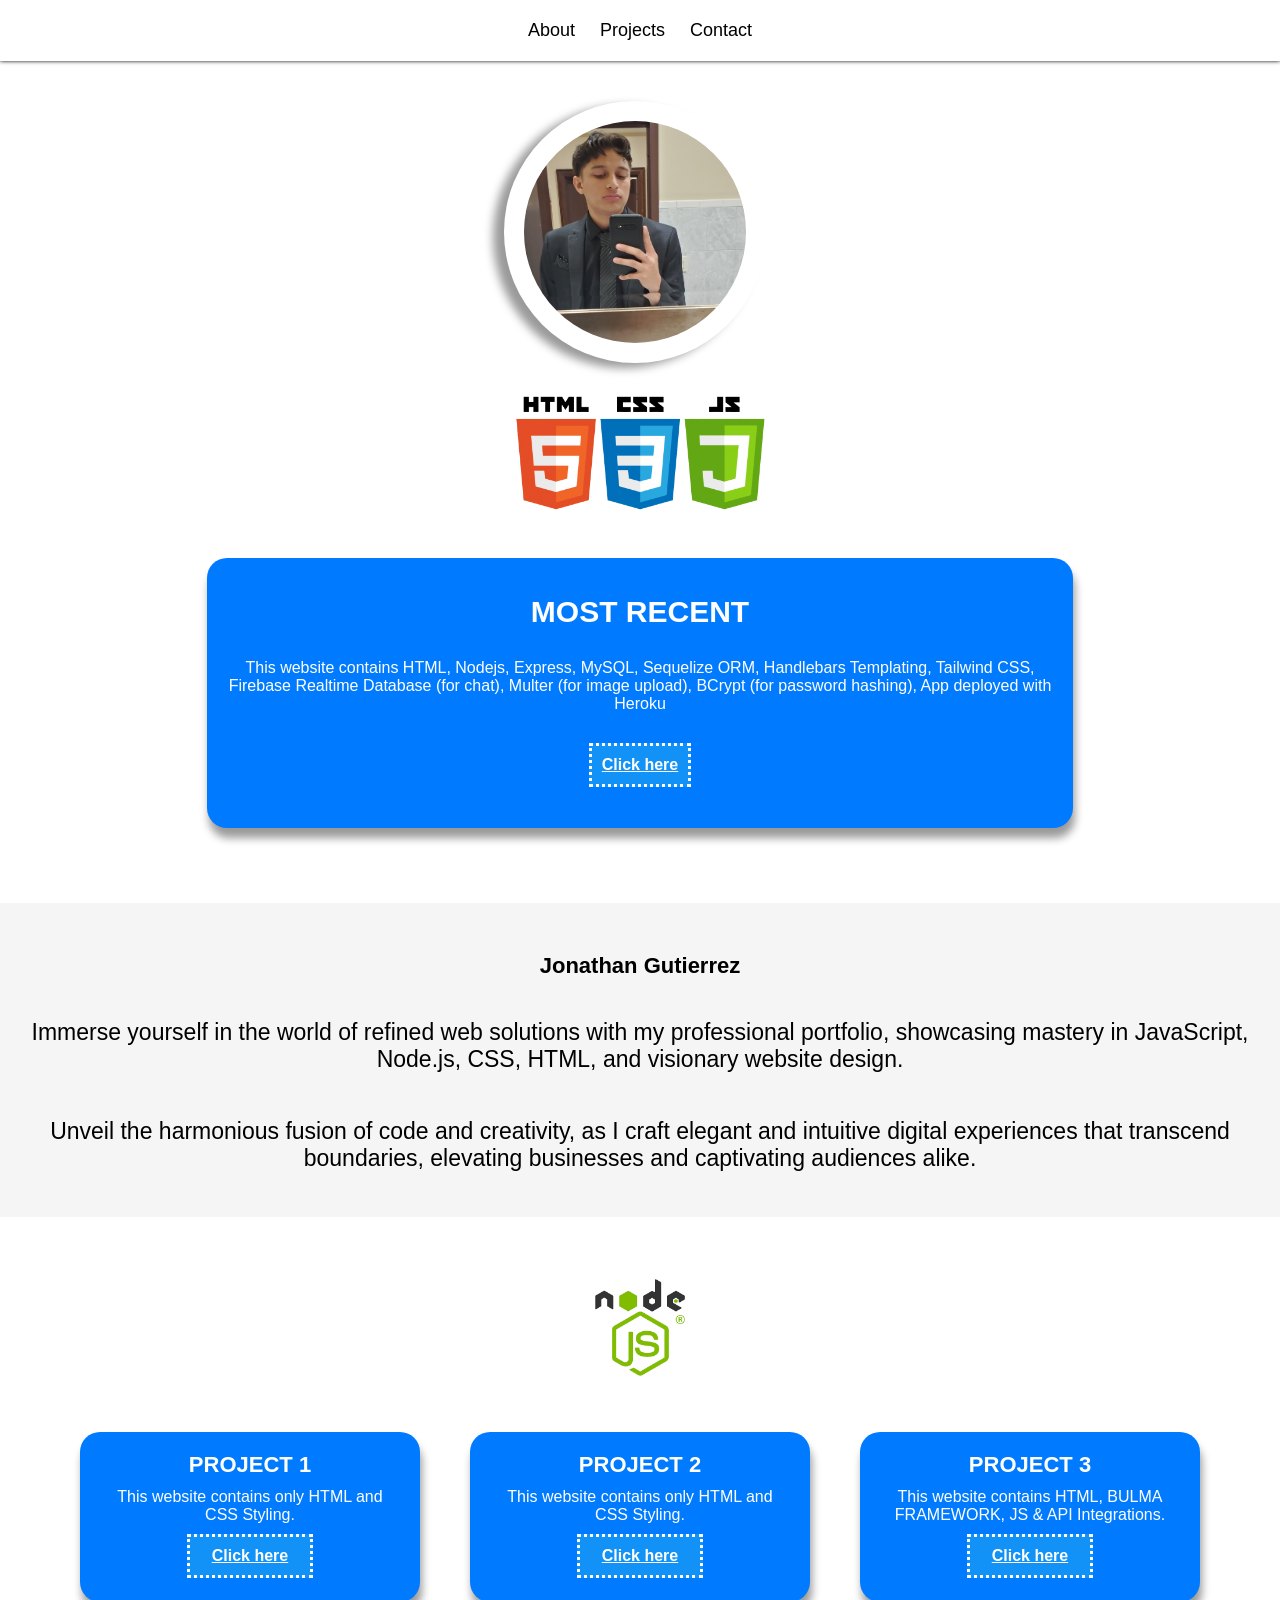
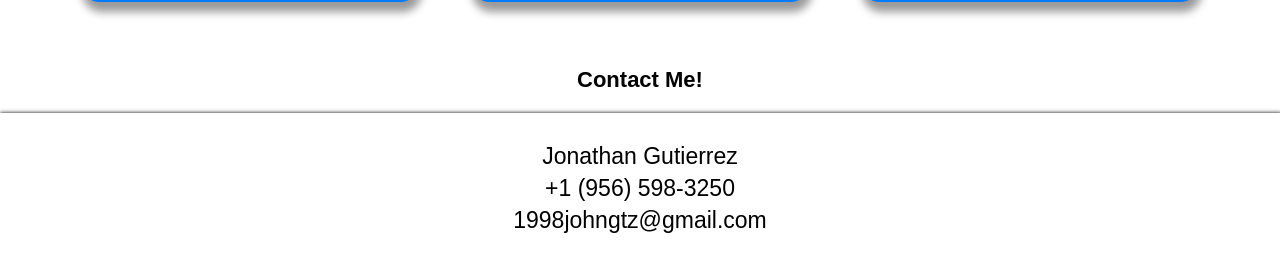
<file: index.html>
<!DOCTYPE html>
<html>
<head>
  <meta name="viewport" content="width=device-width, initial-scale=1.0">
  <title>Portfolio</title>
  <link rel="stylesheet" href="./Assets/css/style.css">
  <link rel="stylesheet" href="./Assets/css/reset.css">
  <style>
  /* Responsive layout */
  @media screen and (max-width: 600px) {}
  </style>
</head>

<body>
  <section class="navbar">
    <nav>
      <ul>
        <li id="none"><a href="#aboutme1">About</a></li>
        <li><a href="#project">Projects</a></li>
        <li><a href="#contact">Contact</a></li>
      </ul>
    </nav>
  </section>
  
  <header> 
    <section id="about">

      <section class="about1">

      </section>

      <section id="about2">

        <img id="ppimg" src="./Assets/photo/20220211_141353.jpg" alt="Developer's Photo" class="rotate-image">

        <img src="./Assets/photo/vector html js css png v1.png" class="vector">
            <section id="project">
              <h2>MOST RECENT</h2>
                <p>
                This website contains HTML, Nodejs, Express, MySQL, Sequelize ORM, Handlebars Templating, Tailwind CSS, Firebase Realtime Database (for chat), Multer (for image upload), BCrypt (for password hashing), App deployed with Heroku
                </p>
                <p>
                  <h4 class="card2">
                    <a href="https://desolate-journey-58009-31421c44a662.herokuapp.com/" class="link">Click here</a>
                  </h4>
                </p>
        </section>
      </section>
    </section>
</header>

<section class="under-header">
  <section class="description2">
    <h2>
      Jonathan Gutierrez
    </h2>
    <p id="aboutme1">
      Immerse yourself in the world of refined web solutions with my professional portfolio, showcasing mastery in JavaScript, Node.js, CSS, HTML, and visionary website design.
    </p>
    <p>
      Unveil the harmonious fusion of code and creativity, as I craft elegant and intuitive digital experiences that transcend boundaries, elevating businesses and captivating audiences alike.
    </p>
  </section>
</section>

<img src="./Assets/photo/node js vector v1.png" class="vector">


  <!-- <img id="flareimg" src="./Assets/photo/WDNuCW-transparent-blue-horizontal-lens-flare-blue-line-light-sun-light-bulbs.png" alt="Developer's Photo"> -->



<div class="container">

  <section id="project1">

    <h2>PROJECT 1</h2>

      <p>
        This website contains only HTML and CSS Styling.
      </p>

      <p>
        <h4 class="card2">
          <a href="https://2015johngtz.github.io/horiseon-refactor-2/" class="link">Click here</a>
        </h4>
      </p>

</section>

<section id="project1">

  <h2>PROJECT 2</h2>

    <p>
      This website contains only HTML and CSS Styling.
    </p>

    <p>
      
      <h4 class="card2">
        <a href="https://2015johngtz.github.io/prework-study-guide/" class="link">Click here</a>
      </h4>

      </p>

  </section>

  <section id="project1">

    <h2>PROJECT 3</h2>

      <p>
        This website contains HTML, BULMA FRAMEWORK, JS & API Integrations.
      </p>

      <p>
        <h4 class="card2">
          <a href="https://2015johngtz.github.io/Project-1-Group-8/" class="link">Click here</a>
        </h4>
      </p>

</section>

</div>

<h2 class="contactme">Contact Me!</h2>

<section id="contact">

    <p>Jonathan Gutierrez</p>
    <p>+1 (956) 598-3250</p>
    <p>1998johngtz@gmail.com</p>

</section>

</body>

</html>
</file>
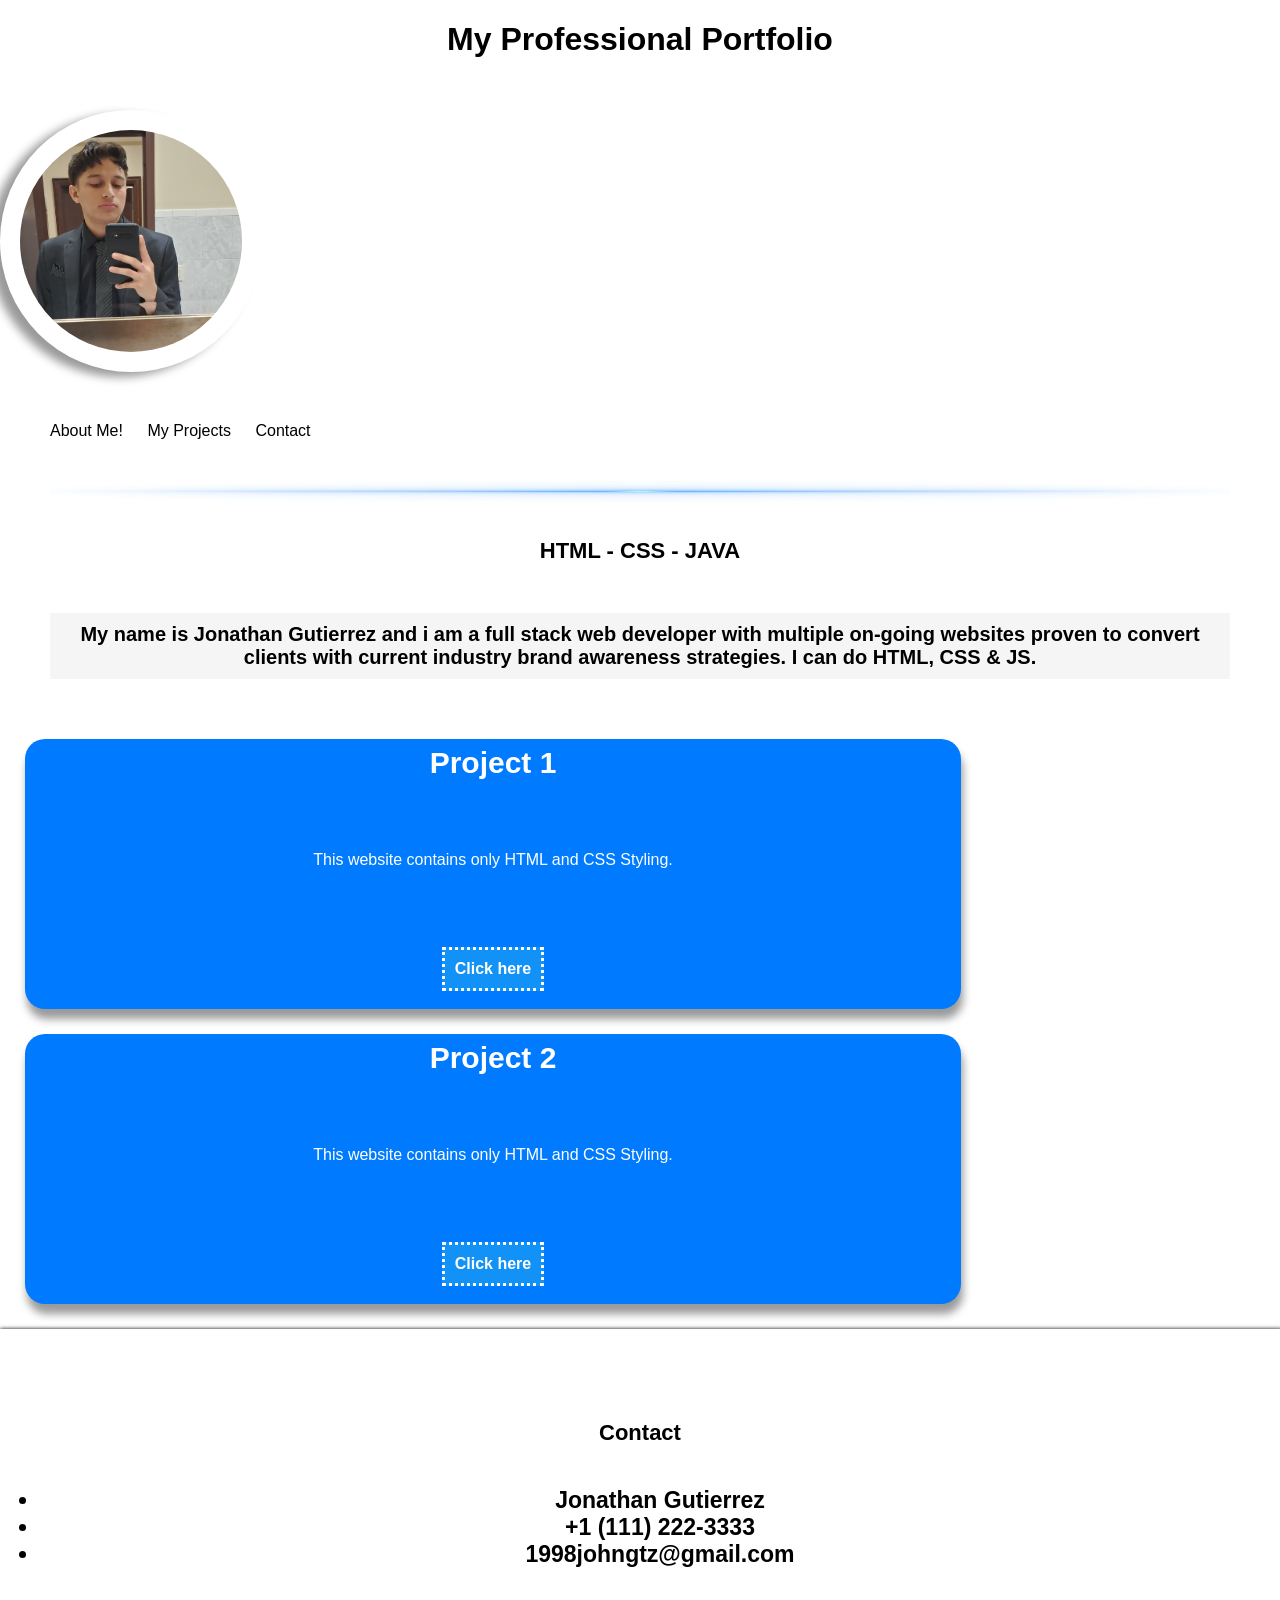
<file: Assets/index.html>
<!-- <!DOCTYPE html>
<html lang="en">

<head>
    <meta charset="UTF-8">
    <meta name="viewport" content="width=device-width, initial-scale=1.0">
    <link rel="stylesheet" href="./css/reset.css">
    <link rel="stylesheet" href="./css/style.css">
    <title>Challenge 2 Portfolio</title>
</head> -->

<!-- 
    NEEDED:
GIVEN I need to sample a potential employee's previous work
WHEN I load their portfolio
THEN I am presented with the developer's name, a recent photo or avatar, and links to sections about them, their work, and how to contact them
WHEN I click one of the links in the navigation
THEN the UI scrolls to the corresponding section
WHEN I click on the link to the section about their work
THEN the UI scrolls to a section with titled images of the developer's applications
WHEN I am presented with the developer's first application
THEN that application's image should be larger in size than the others
WHEN I click on the images of the applications
THEN I am taken to that deployed application
WHEN I resize the page or view the site on various screens and devices
THEN I am presented with a responsive layout that adapts to my viewport
-->

<!DOCTYPE html>
<html>
<head>
  <meta name="viewport" content="width=device-width, initial-scale=1.0">
  <title>Portfolio</title>
  <!-- <link rel="stylesheet" href="./css/reset.css"> -->
  <link rel="stylesheet" href="./css/style.css">
  <style>
    /* Add your CSS styling here */

    /* Responsive layout */
    @media screen and (max-width: 600px) {
      /* Add responsive CSS rules here */
    }
  </style>
</head>
<body>
  <header>
    <h1>My Professional Portfolio</h1>
    
        <img id="ppimg" src="./photo/20220211_141353.jpg" alt="Developer's Photo" width="300" height="200" class="rotate-image">
    <nav>
      <ul>
        <li><a href="#about">About Me!</a></li>
        <li><a href="#project">My Projects</a></li>
        <li><a href="#contact">Contact</a></li>
      </ul>
    </nav>
  </header>

  <section id="about">
    
    <img id="flareimg" src="./photo/WDNuCW-transparent-blue-horizontal-lens-flare-blue-line-light-sun-light-bulbs.png" alt="Developer's Photo">

        <h2>HTML - CSS - JAVA</h2>

    <p>
        <h4 class="card">
            My name is Jonathan Gutierrez and i am a full stack web developer with multiple on-going websites proven to convert clients with current industry brand awareness strategies. I can do HTML, CSS & JS.
        </h4>
    </p>

  </section>

  <section class="boxcenter center-section" id="project">

    <h2>Project 1</h2>

        <p>
        This website contains only HTML and CSS Styling.
        </p>

        <p>
            
                <h4 class="card2">
            Click here
                </h4>

        </p>

  </section>

  <section class="boxcenter center-section" id="project">

    <h2>Project 2</h2>

        <p>
        This website contains only HTML and CSS Styling.
        </p>

        <p>
            
                <h4 class="card2">
            Click here
                </h4>

        </p>

  </section>

<section id="contact">

    

    <p>
        <h2>Contact</h2>

        <h4 id="contact2">
            <ul>
                <li>Jonathan Gutierrez</li>
                <li>+1 (111) 222-3333</li>
                <li>1998johngtz@gmail.com</li>
              </ul>
        </h4>
    </p>

</section>

  <!-- Add more sections and content as needed -->

  <script>
    // Add any JavaScript functionality here (if required)
  </script>
</body>
</html>
</file>
<file: Assets/css/style.css>
/* BODY */
.first {
  background-color: #0061c9;
  font-size: 50px;
  width: 60%;
  align-items: center;
  justify-content: center;
}

#about {
  margin: 0 50px;
  padding-top: 0px;
  flex-direction: row;
  justify-content: center;
}

.navbar {
  display: flex;
  justify-content: center;
  align-items: center;
  padding: 20px;
  box-shadow: 0px 0px 4px 0px #000000;
}

.navbar ul {
  font-size: 18px;
  list-style: none;
  margin: 0;
  padding: 0;
}

nav ul li {
  display: inline-block;
  padding: 0px 10px;
}

nav ul li a {
  text-decoration: none;
  color: #000000;
  transition: all 0.3s ease 0s;
}

nav ul li a:hover {
  cursor: pointer;
  color: #0061c9;
}

h2 {
  font-size: 22px;
  padding: 10px;

}

#ppimg {

  transform: rotate(90deg);
  margin-top: 30px;
  margin-bottom: 30px;
  margin-right: 10px;
  width: 222px;
  height: 222px;
  border-radius: 50%;
  box-shadow: 5px 11px 10px #00000066;
  justify-content: center;
  align-items: center;
  padding: 20px;
}

#about2 {
  display: flex;
  flex-direction: column;
  align-items: center;
  justify-content: center;
  text-align: center;
  margin-top: 10px;
  margin-bottom: 30px;
  width: 100%;
}

body {
    font-family: Arial, sans-serif;
    height: 100%;
    width: 100%;
    margin: 0px auto;
  }

  /* CHANGES ALL HEADER ELEMENTS */
  h1, h2, h4 {
    text-align: center;
  }
/* CHANGES CONTACT TITLE DETAILS */
.contactme {
    /* border-bottom: 1px solid rgb(0, 0, 0) ; */
    padding-bottom: 20px;
    padding-top: 40px;
  }
/* CHANGES HTML-CSS-JAVA TITLE */
h3 {
  text-align: center;
  margin-bottom: 30px;
}

/* ADJUST MAIN SECTION OF CARDS AND ALIGNS THEM */
.container {
  display: flex;
  flex-wrap: wrap;
  justify-content: center;

}
/* ADJUST THE HOVER AFFECT ON THE CLICK HERE BUTTON ON CARDS */
.card2:hover {
  background-color: #0061c9;
}
/* ALIGNS THE CONTACT SECTION ELEMENTS */
#contact {
  text-align: center ;
  padding-top: 30px;
  box-shadow: 1px 1px 4px 1px #000000;
  font-size: 23px;
  padding-bottom: 30px;
}
/* CHANGES ABOUT ME BACKGROUND DETAILS */
.card {
  background-color: #e7e7e766;
  /* margin-bottom: 50px; */
  padding: 10px;
  text-align: center;
  margin: 0 auto 30px;
  max-width: fit-content;
  font-weight: bolder;
  font-size: 20px;
  /* padding-bottom: 50px; */
}
/* CHANGES CARDS BUTTONS DETAIL */
.card2 {
  display: flex;
  justify-content: center;
  background-color: #2fb4e966;
  padding: 10px;
  border: dotted;
  text-align: center;
  margin: 0 auto;
  max-width: 100px;
}
/* CLICK HERE BUTTON DETAILS */
.link {
  color: white;
}
/* DIMENSIONS OF PROFILE PIC */

/* CHANGES CARD BACK DETAILS  */
  #project {
    display: flex;
    margin-top: 20px;
    margin: 25px;
    justify-content: center;
    flex-direction: column;
    padding: 10px 20px;
    background-color: #007bff;
    color: #fff;
    border-radius: 20px;
    cursor: pointer;
    box-shadow: 2px 10px 9px #00000066;
    width: 70%;
    height: 250px;
}

#project h2 {
  font-size: 30px;
  padding-bottom: 30px;
}

#project p {
  padding-bottom: 15px;
}

#project1 {
  margin-top: 20px;
  margin: 25px;
  text-align: center;
  padding: 10px 20px;
  background-color: #007bff;
  color: #fff;
  border-radius: 20px;
  cursor: pointer;
  box-shadow: 2px 10px 9px #00000066;
  width: 300px;
  height: 150px;
}
/* CHANGES PARAGRAPH DETAILS */
p {
    text-align: center;
    padding-bottom: 5px;
}
/* CHANGES DETAILS OF FLARE UNDER NAV BAR */
  #flareimg {
    margin-top: 20px;
    width: 100%;
    height: 30px;
  }

  .under-header {
    background-color: #e7e7e766;
    display: flex;
    text-align: center;
    justify-content: center;
    margin: 50px auto;
  }

  .under-header h2 {
    margin-top: 40px;
  }

.under-header p {
  margin-top: 30px;
  margin-bottom: 40px;
  margin-left: 20px;
  margin-right: 20px;
  font-size: 23px;
}

  .vector {
    display: flex;
    margin: 0 auto;
    margin-bottom: 20px;
    height: 120px;
  }
  
  /* Responsive layout */
  @media screen and (max-width: 600px) {
    /* Adjust styles for smaller screens */
  }

  .rotate-image {
    /* display: flex;
    justify-content: center; */
    /* align-items: center;
    align-self: center; */
    /* justify-content: flex-start; */
    /* padding-bottom: 200px; */
    /* margin: 0 auto; */
    /* align-items: center; */
    /* justify-content: center; */
    /* border-radius: 50%;
    box-shadow: 5px 20px 9px #129cd266; */
  }
</file>
